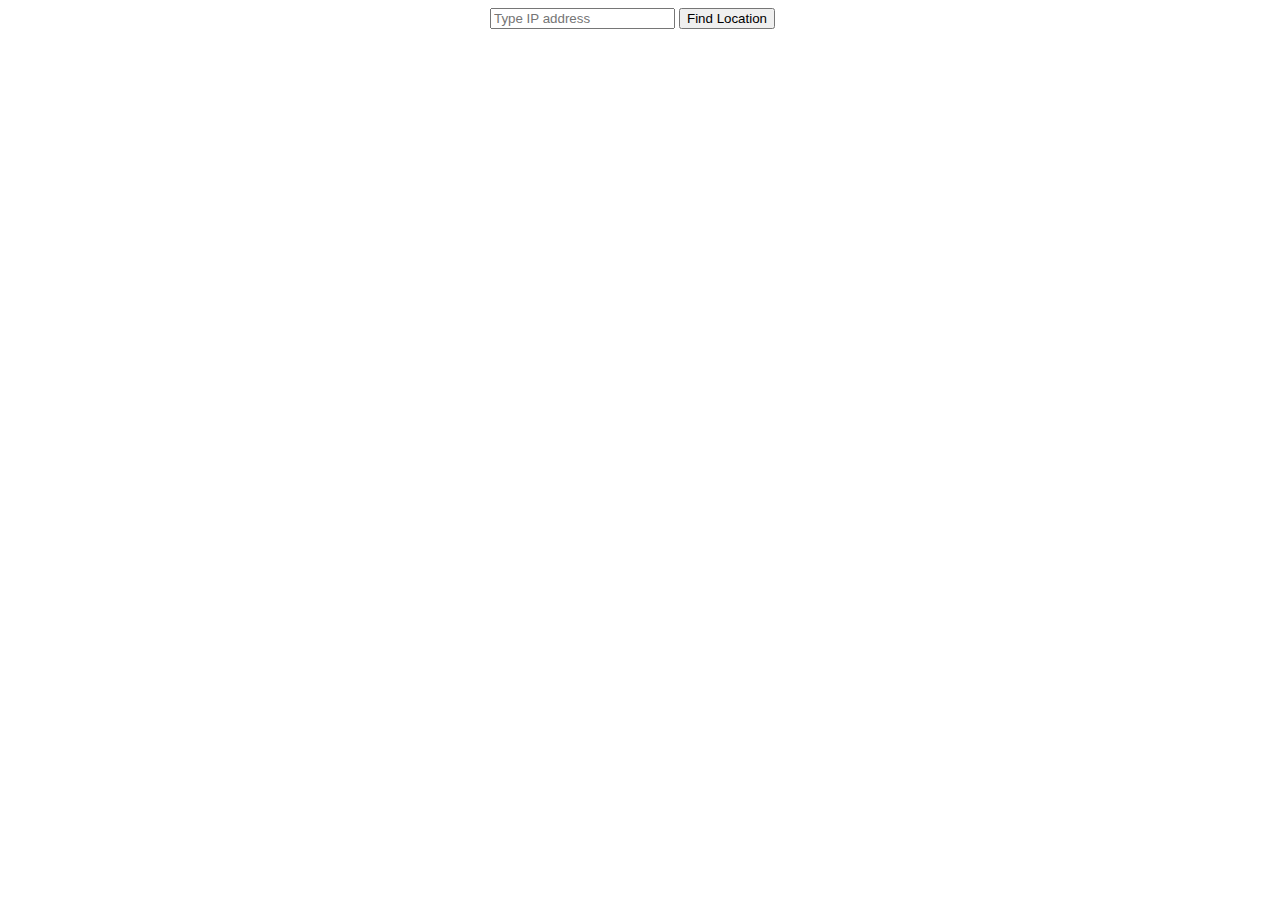
<file: ipget/templates/ipget/index1.html>
<html>
	<meta charset="UTF-8"> 
	<head>
		<script type="text/javascript">
		function verifyIP(){
		var ipformat = /^(([0-9]|[1-9][0-9]|1[0-9]{2}|2[0-4][0-9]|25[0-5])\.){3}([0-9]|[1-9][0-9]|1[0-9]{2}|2[0-4][0-9]|25[0-5])$|^(([a-zA-Z]|[a-zA-Z][a-zA-Z0-9\-]*[a-zA-Z0-9])\.)*([A-Za-z]|[A-Za-z][A-Za-z0-9\-]*[A-Za-z0-9])$|^\s*((([0-9A-Fa-f]{1,4}:){7}([0-9A-Fa-f]{1,4}|:))|(([0-9A-Fa-f]{1,4}:){6}(:[0-9A-Fa-f]{1,4}|((25[0-5]|2[0-4]\d|1\d\d|[1-9]?\d)(\.(25[0-5]|2[0-4]\d|1\d\d|[1-9]?\d)){3})|:))|(([0-9A-Fa-f]{1,4}:){5}(((:[0-9A-Fa-f]{1,4}){1,2})|:((25[0-5]|2[0-4]\d|1\d\d|[1-9]?\d)(\.(25[0-5]|2[0-4]\d|1\d\d|[1-9]?\d)){3})|:))|(([0-9A-Fa-f]{1,4}:){4}(((:[0-9A-Fa-f]{1,4}){1,3})|((:[0-9A-Fa-f]{1,4})?:((25[0-5]|2[0-4]\d|1\d\d|[1-9]?\d)(\.(25[0-5]|2[0-4]\d|1\d\d|[1-9]?\d)){3}))|:))|(([0-9A-Fa-f]{1,4}:){3}(((:[0-9A-Fa-f]{1,4}){1,4})|((:[0-9A-Fa-f]{1,4}){0,2}:((25[0-5]|2[0-4]\d|1\d\d|[1-9]?\d)(\.(25[0-5]|2[0-4]\d|1\d\d|[1-9]?\d)){3}))|:))|(([0-9A-Fa-f]{1,4}:){2}(((:[0-9A-Fa-f]{1,4}){1,5})|((:[0-9A-Fa-f]{1,4}){0,3}:((25[0-5]|2[0-4]\d|1\d\d|[1-9]?\d)(\.(25[0-5]|2[0-4]\d|1\d\d|[1-9]?\d)){3}))|:))|(([0-9A-Fa-f]{1,4}:){1}(((:[0-9A-Fa-f]{1,4}){1,6})|((:[0-9A-Fa-f]{1,4}){0,4}:((25[0-5]|2[0-4]\d|1\d\d|[1-9]?\d)(\.(25[0-5]|2[0-4]\d|1\d\d|[1-9]?\d)){3}))|:))|(:(((:[0-9A-Fa-f]{1,4}){1,7})|((:[0-9A-Fa-f]{1,4}){0,5}:((25[0-5]|2[0-4]\d|1\d\d|[1-9]?\d)(\.(25[0-5]|2[0-4]\d|1\d\d|[1-9]?\d)){3}))|:)))(%.+)?\s*$/;
			 if(!document.getElementById('ip').value.trim().length){
				alert('Please enter IP');
				return false;
			}
			else{
				if (document.getElementById('ip').value.match(ipformat))
				  {
					return true;
				}
				else{
					alert("Not a valid IP address");
					return false;
				}
			}
		}
		</script>
	</head>
	
	<body>
		<div style="margin:0 auto; width: 300px;">
			<form method="post" action="proc.py" onSubmit="return verifyIP()">
			  <input id="ip" name="ip" placeholder="Type IP address">
			  <input type="Submit" value="Find Location">
			</form>
		</div>	
	</body>
	
</html>
</file>
